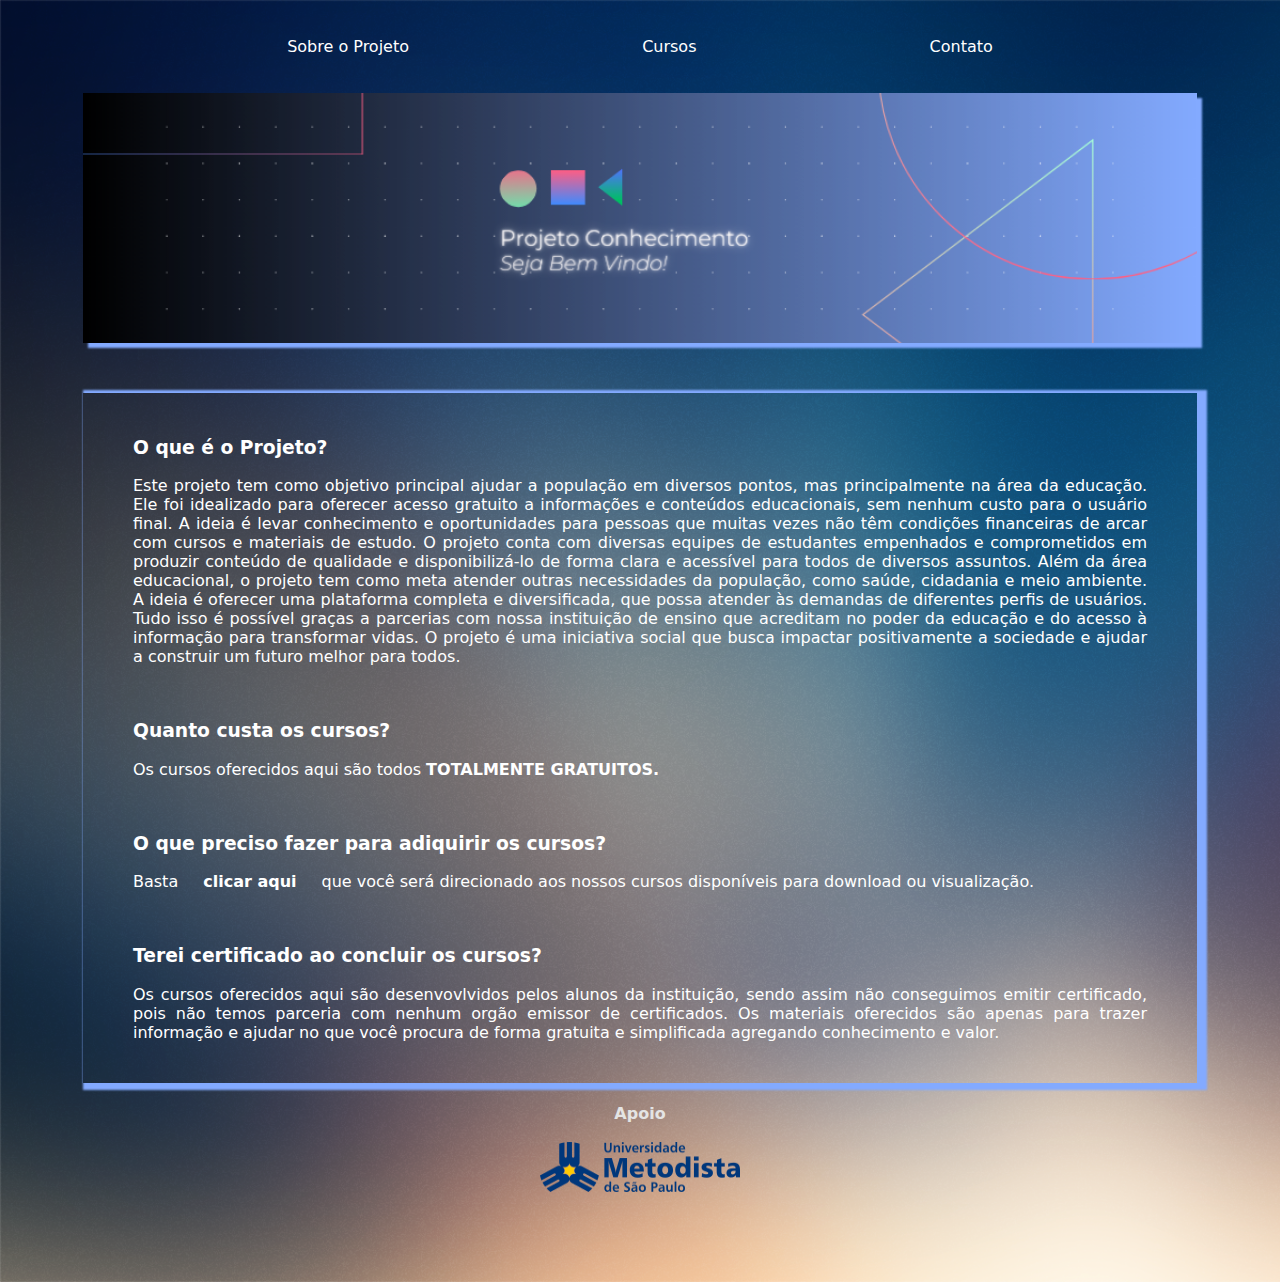
<file: index.html>
<!DOCTYPE html>
<html lang="pt-br">
<head>
    <meta charset="UTF-8">
    <meta http-equiv="X-UA-Compatible" content="IE=edge">
    <meta name="viewport" content="width=device-width, initial-scale=1.0">
    <title>Projeto Conhecimento</title>
    <link rel="icon" href="icons/smart.png" />
    <link rel="stylesheet" href="style/index.css">
</head>
<body>
    <div class="container">
        <nav>
            <UL>
                <li>
                    <a href="index.html">Sobre o Projeto</a>
                </li>
                <li>
                    <a href="cursos.html">Cursos</a>
                </li>
                <li>
                    <a href="contato.html">Contato</a>
                </li>
            </UL>
        </nav>
        <header>
        <div class="container2"></div>
        </header>

        <div class="container3">
           <h3>O que é o Projeto?</h3>        
        <main>
            <section>
                <p>Este projeto tem como objetivo principal ajudar a população em diversos pontos, mas principalmente na área da educação. Ele foi idealizado para oferecer acesso gratuito a informações e conteúdos educacionais, sem nenhum custo para o usuário final.

                    A ideia é levar conhecimento e oportunidades para pessoas que muitas vezes não têm condições financeiras de arcar com cursos e materiais de estudo. O projeto conta com diversas equipes de estudantes empenhados e comprometidos em produzir conteúdo de qualidade e disponibilizá-lo de forma clara e acessível para todos de diversos assuntos.
                    
                    Além da área educacional, o projeto tem como meta atender outras necessidades da população, como saúde, cidadania e meio ambiente. A ideia é oferecer uma plataforma completa e diversificada, que possa atender às demandas de diferentes perfis de usuários.
                    
                    Tudo isso é possível graças a parcerias com nossa instituição de ensino que acreditam no poder da educação e do acesso à informação para transformar vidas. O projeto é uma iniciativa social que busca impactar positivamente a sociedade e ajudar a construir um futuro melhor para todos.</p><br>
            </section>
    
            <section>
                <h3>Quanto custa os cursos?</h3>
               <p>Os cursos oferecidos aqui são todos <b>TOTALMENTE GRATUITOS.</b></p> <br>

               <h3>O que preciso fazer para adiquirir os cursos?</h3>
               <p>Basta<b><a href="cursos.html">clicar aqui</b></a>que você será direcionado aos nossos cursos disponíveis para download ou visualização.</p> <br>
            </section>

            <section>
                <h3>Terei certificado ao concluir os cursos?</h3>
               <p>Os cursos oferecidos aqui são desenvovlvidos pelos alunos da instituição, sendo assim não conseguimos emitir certificado, pois não temos parceria com nenhum orgão emissor de certificados. Os materiais oferecidos são apenas para trazer informação e ajudar no que você procura de forma gratuita e simplificada agregando conhecimento e valor.</p>
            </section>


        </main>
        </div>
    
        <footer>
            <h4>Apoio</footer<h4> <br> <br>
            <a href="https://metodista.br/" target="_blank" rel="noopener noreferrer">
                <img src="img/universidade-metodista-sp-logo-2.png"></img>
        </footer>
    </div>
    <div class="back-image">
    </div>
</body>
</html>
</file>
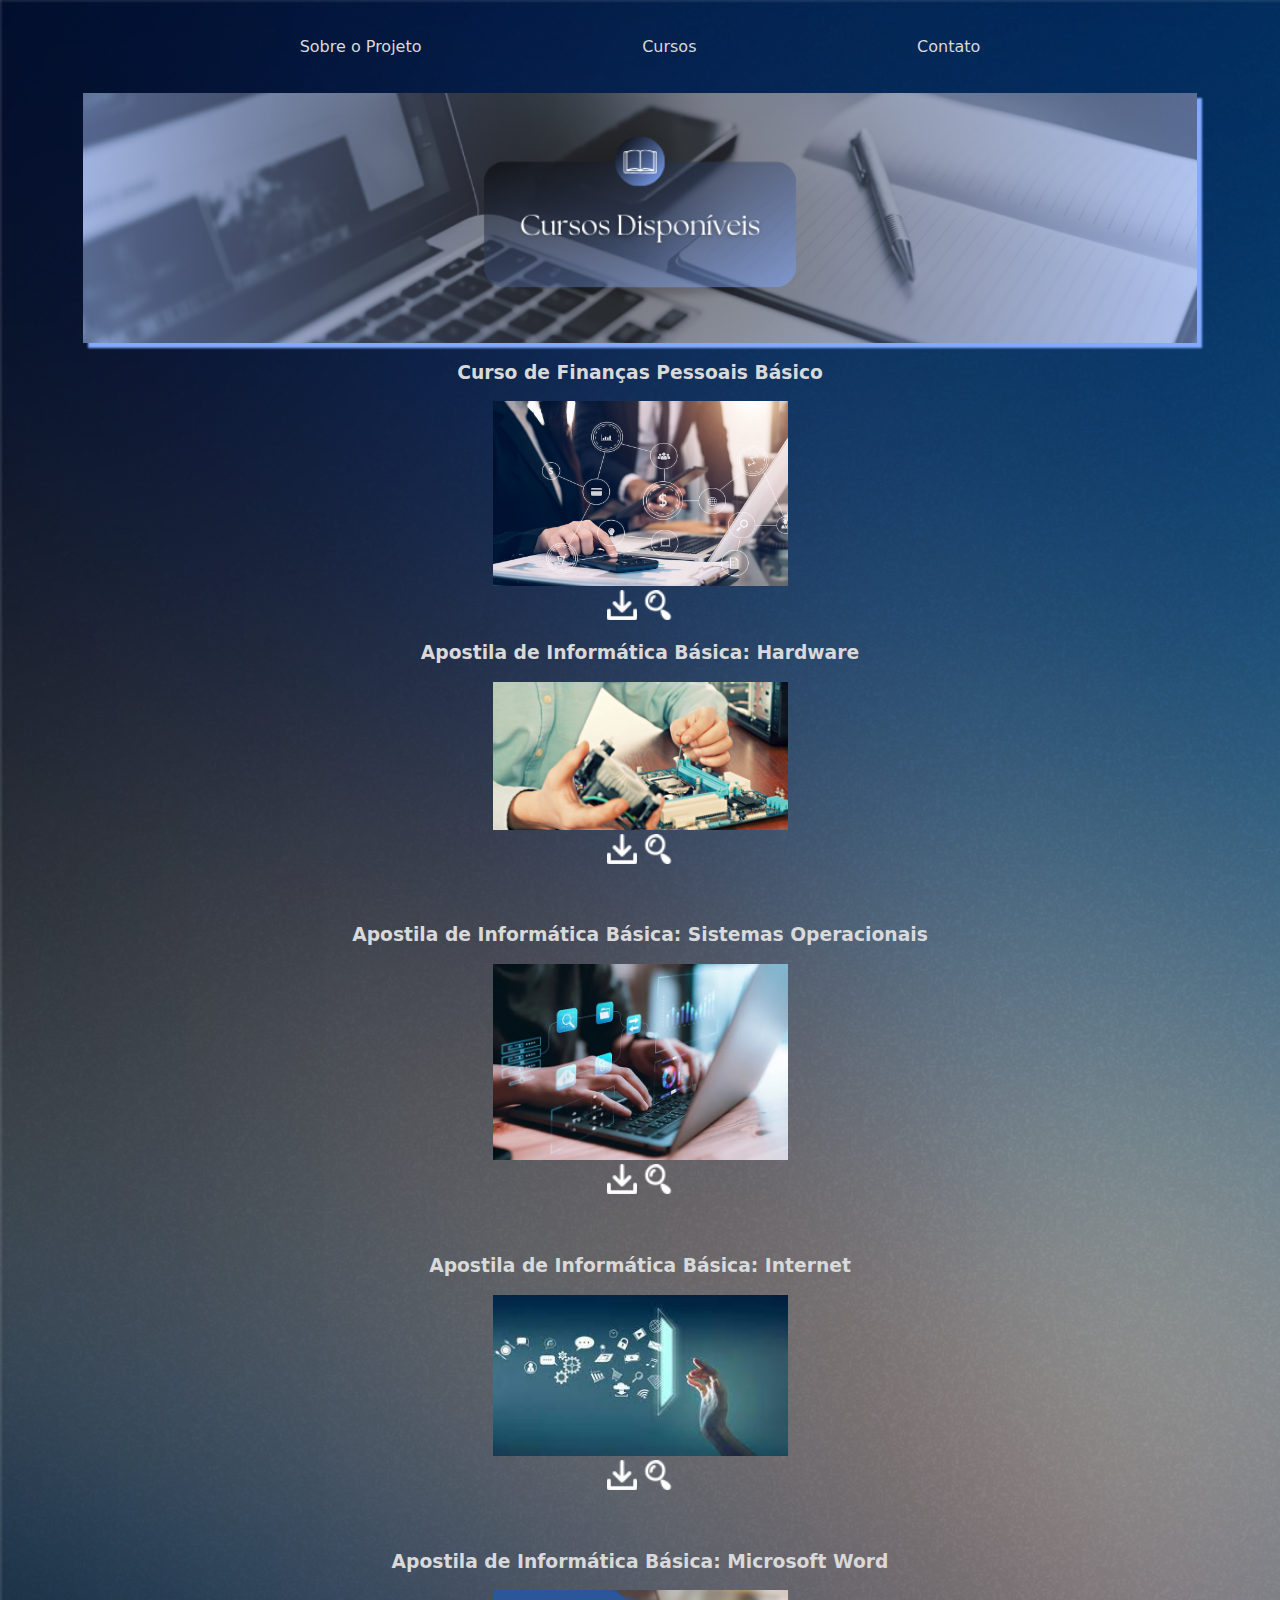
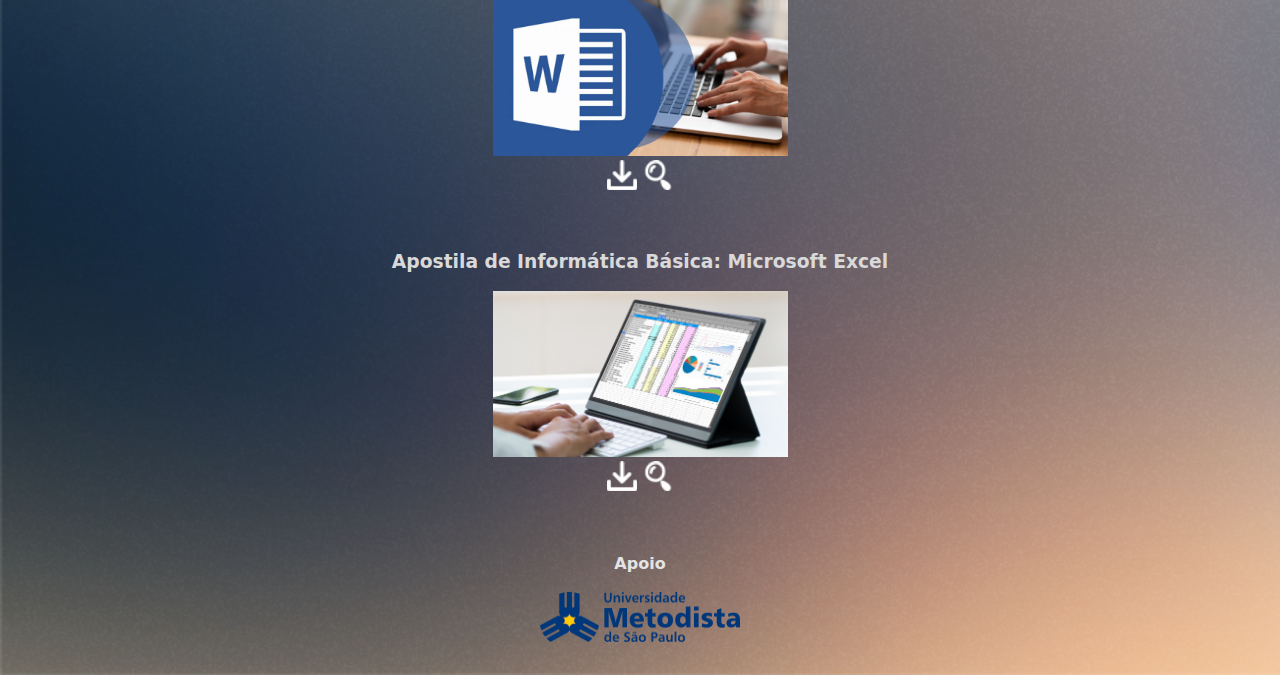
<file: cursos.html>
<!DOCTYPE html>
<html lang="pt-br">
<head>
    <meta charset="UTF-8">
    <meta http-equiv="X-UA-Compatible" content="IE=edge">
    <meta name="viewport" content="width=device-width, initial-scale=1.0">
    <title>Cursos</title>
    <link rel="icon" href="icons/smart.png" />
    <link rel="stylesheet" href="style/cursos.css">
    
</head>
    </body>
    <div class="container">
        <nav>
            <UL>
                <li>
                    <a href="index.html">Sobre o Projeto</a>
                </li>
                <li>
                    <a href="cursos.html">Cursos</a>
                </li>
                <li><a href="contato.html">Contato</a>
                </li>
            </UL>
        </nav>
        <div class="container2"></div>

        <div class="centralizar">
        <h3>Curso de Finanças Pessoais Básico</h3>
        
            <img src="img/financas.jpg"></img>
            <br>
            <a href="contents/Material Didático Finanças Pessoais.pdf" target="_blank" rel="noopener noreferrer" download><img class="icon" src="icons/download.png" ></img></a>
            <a href="contents/Material Didático Finanças Pessoais.pdf" target="_blank" rel="noopener noreferrer"><img class="icon" src="icons/view.png" ></img></a>
            <br>
            
  
            <h3>Apostila de Informática Básica: Hardware</h3>
            <img src="img/hardware.jpg"></img> 
            <br>
            <a href="contents/Apostila Hardware Final.pdf" target="_blank" rel="noopener noreferrer" download><img class="icon" src="icons/download.png" ></img></a>
            <a href="contents/Apostila Hardware Final.pdf" target="_blank" rel="noopener noreferrer"><img class="icon" src="icons/view.png" ></img></a>
            <br>
            <br><br>

            <h3>Apostila de Informática Básica: Sistemas Operacionais</h3>
            <img src="img/os.png"></img> 
            <br>
            <a href="contents/ApostilaOS Final.pdf" target="_blank" rel="noopener noreferrer" download><img class="icon" src="icons/download.png" ></img></a>
            <a href="contents/ApostilaOS Final.pdf" target="_blank" rel="noopener noreferrer"><img class="icon" src="icons/view.png" ></img></a>
            <br>
            <br><br>

            <h3>Apostila de Informática Básica: Internet</h3>
            <img src="img/internet.jpg"></img> 
            <br>
            <a href="contents/Apostila Internet Final.pdf" target="_blank" rel="noopener noreferrer" download><img class="icon" src="icons/download.png" ></img></a>
            <a href="contents/Apostila Internet Final.pdf" target="_blank" rel="noopener noreferrer"><img class="icon" src="icons/view.png" ></img></a>
            <br>
            <br><br>

            <h3>Apostila de Informática Básica: Microsoft Word</h3>
            <img src="img/word.png"></img> 
            <br>
            <a href="contents/Apostila Word Final.pdf" target="_blank" rel="noopener noreferrer" download><img class="icon" src="icons/download.png" ></img></a>
            <a href="contents/Apostila Word Final.pdf" target="_blank" rel="noopener noreferrer"><img class="icon" src="icons/view.png" ></img></a>
            <br>
            <br><br>

            <h3>Apostila de Informática Básica: Microsoft Excel</h3>
            <img src="img/Excel.png"></img> 
            <br>
            <a href="contents/Apostila Excel Final.pdf" target="_blank" rel="noopener noreferrer" download><img class="icon" src="icons/download.png" ></img></a>
            <a href="contents/Apostila Excel Final.pdf" target="_blank" rel="noopener noreferrer"><img class="icon" src="icons/view.png" ></img></a>
            <br>
            <br><br>
        </div>
            
      
            <footer>
                <h4>Apoio</footer<h4> <br> <br>
                <a href="https://metodista.br/" target="_blank" rel="noopener noreferrer">
                    <img src="img/universidade-metodista-sp-logo-2.png"></img></a>
            </footer>
    </body>
    </html>
</file>
<file: style/index.css>
body {
  background-image: url("../img/pngwing.png");
  background-repeat: no-repeat;
  background-size: cover;
  background-attachment: scroll;
  color: #ffffff;
  font-family: system-ui, -apple-system, BlinkMacSystemFont, "Segoe UI", Roboto,
    Oxygen, Ubuntu, Cantarell, "Open Sans", "Helvetica Neue", sans-serif;
}

ul {
  display: flex;
  justify-content: space-evenly;
  list-style-type: none;
  align-items: center;
  padding: 21px;
}

a {
  color: rgb(255, 255, 255);
  text-decoration: none;
  margin-left: 25px;
  margin-right: 25px;
}

section img {
  width: 100px;
  height: 100px;
}

header img {
  width: 450px;
  height: 150px;
}

.center {
  text-align: center;
  margin-left: 25px;
  margin-right: 25px;
}

h1 {
  text-align: center;
  color: rgb(255, 255, 255);
  margin-left: 25px;
  margin-right: 25px;
}

h3 {
  color: rgb(255, 255, 255);
  margin-left: 25px;
  margin-right: 25px;
}

footer img {
  width: 200px;
  height: 50px;
}

footer {
  display: flex;
  justify-content: center;
  margin-left: 25px;
  margin-right: 25px;
}

footer a {
  margin: 20px;
  text-align: center;
  margin-left: 25px;
  margin-right: 25px;
}

footer p {
  margin-top: 8px;
  text-align: center;
  margin-left: 25px;
  margin-right: 25px;
}

.container {
  padding: 0px 25px;
  margin-left: 25px;
  margin-right: 25px;
}

nav a:hover {
  color: rgb(0, 213, 255);
}

p {
  text-align: justify;
  margin-left: 25px;
  margin-right: 25px;
}

a {
  color: rgb(255, 255, 255);
  margin-left: 25px;
  margin-right: 25px;
}

.container2 {
  background-image: url("../img/Projeto\ Conhecimento\ Seja\ Bem\ Vindo\ \(a\).png");
  background-size: cover;
  background-position: center;
  background-repeat: no-repeat;
  padding: 0px 15px;
  text-align: center;
  height: 250px;
  margin-left: 25px;
  margin-right: 25px;
  box-shadow: 5px 5px 2px #83aaff;
}

.container3 {
  padding: 25px;
  box-shadow: 5px 2px 2px 5px #83aaff;
  margin-top: 50px;
  margin-left: 25px;
  margin-right: 25px;
}

h4 {
  color: rgb(228, 228, 228);
  text-align: center;
  margin-left: 25px;
  margin-right: 25px;
}
</file>
<file: style/cursos.css>
body {
  background-image: url("../img/pngwing.png");
  background-repeat: no-repeat;
  background-size: cover;
  background-attachment: scroll;
  color: #ffffff;
  font-family: system-ui, -apple-system, BlinkMacSystemFont, "Segoe UI", Roboto,
    Oxygen, Ubuntu, Cantarell, "Open Sans", "Helvetica Neue", sans-serif;
}

ul {
  display: flex;
  justify-content: space-evenly;
  list-style-type: none;
  align-items: center;
  padding: 21px;
}

a {
  color: white;
  text-decoration: none;
}

h1 {
  text-align: center;
  color: rgb(217, 217, 217);
}

h3 {
  color: rgb(217, 217, 217);
}

footer img {
  width: 200px;
  height: 50px;
}

footer {
  display: flex;
  justify-content: center;
}

footer a {
  margin: 20px;
  text-align: center;
}

footer p {
  margin-top: 8px;
  text-align: center;
}

.container {
  padding: 0px 25px;
  margin-left: 25px;
  margin-right: 25px;
}

nav a:hover {
  color: rgb(0, 213, 255);
}

p {
  text-align: justify;
}

a {
  color: rgb(217, 217, 217);
}

.container2 {
  background-image: url("../img/Vamos\ Aprender.png");
  background-size: cover;
  background-position: center;
  background-repeat: no-repeat;
  padding: 0px 15px;
  text-align: center;
  height: 250px;
  margin-left: 25px;
  margin-right: 25px;
  box-shadow: 5px 5px 2px #83aaff;
}

h4 {
  color: rgb(228, 228, 228);
  text-align: center;
}

img {
  width: 295px;
}

.icon {
  color: rgb(228, 228, 228);
  width: auto;
  height: 30px;
}

.centralizar {
  text-align: center;
}
</file>
